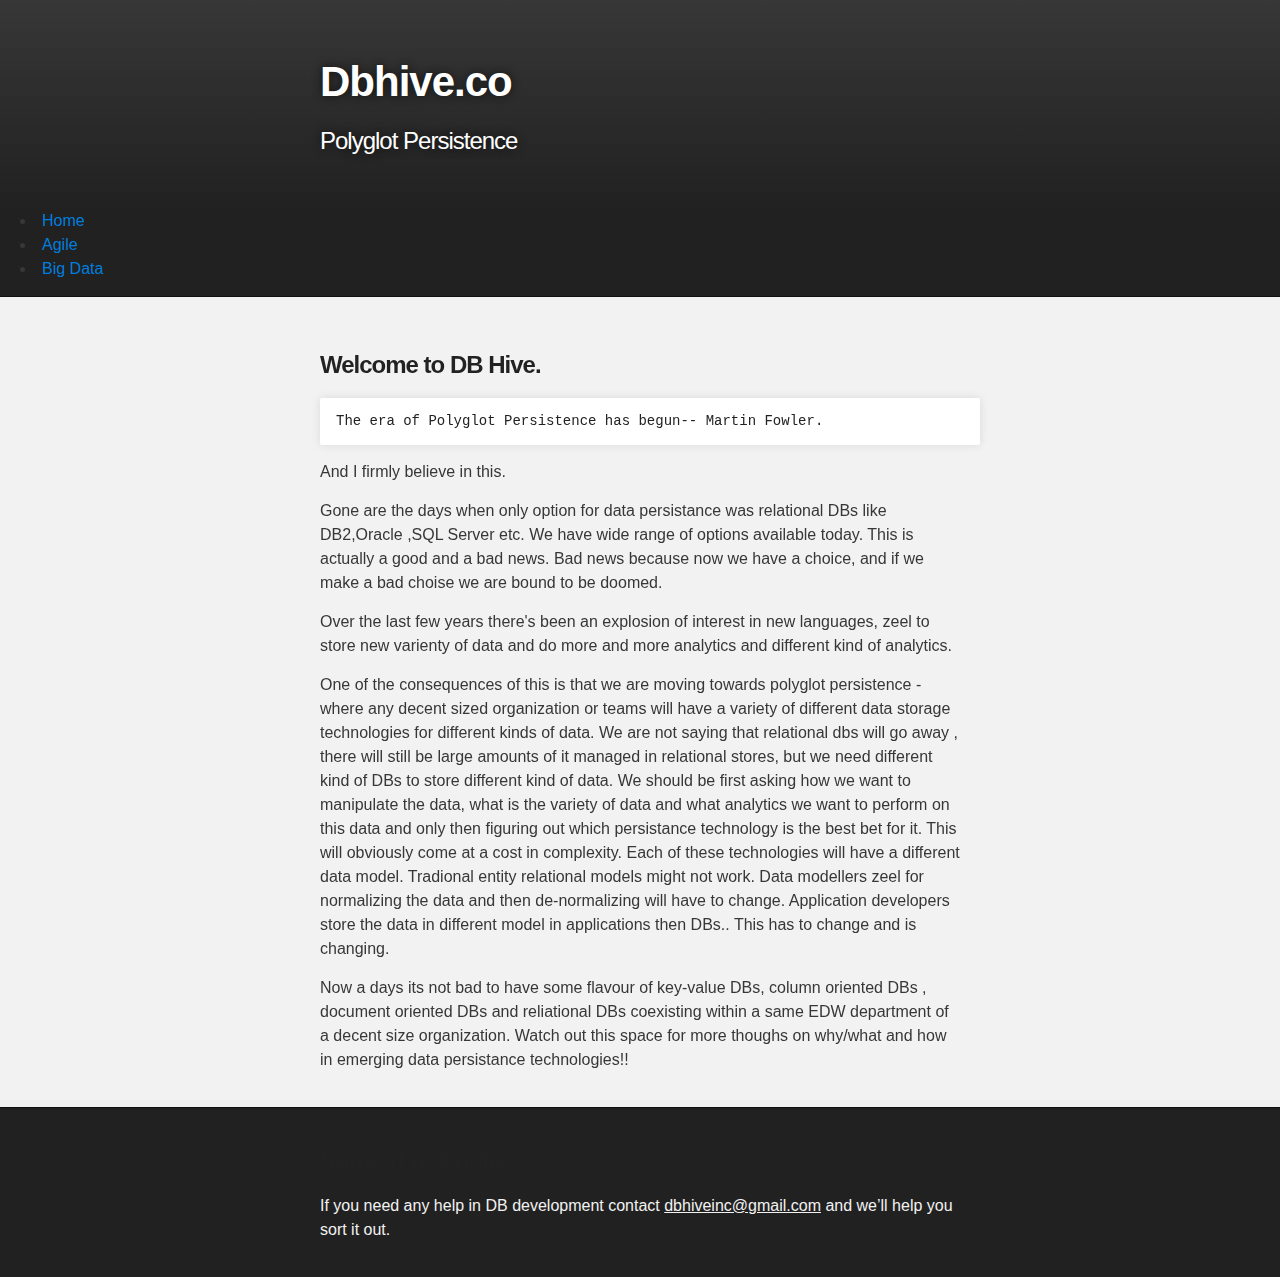
<file: index.html>
<!DOCTYPE html>
<html>

  <head>
    <meta charset='utf-8'>
    <meta http-equiv="X-UA-Compatible" content="chrome=1">
    <meta name="description" content="Dbhive.co : Site">
<meta name="keywords" content="Big Data,Agile,Polyglot Persistence,Data Warehouse,Dbhive" />
    <link rel="stylesheet" type="text/css" media="screen" href="stylesheets/stylesheet.css">

    <title>Dbhive.co</title>
  </head>

  <body>

    <!-- HEADER -->
    <div id="header_wrap" class="outer">
        <header class="inner"> 

          <h1 id="project_title">Dbhive.co</h1>
          <h2 id="project_tagline">Polyglot Persistence</h2>

           
        </header>
    </div>


    <nav class="top_nav">
      <ul>
        <li>
          <a href="/">Home</a>
        </li>
        <li dropdowns>
          <a href="agile.html">Agile</a>
          
        </li>
        <li>
          <a href="bigdata.html">Big Data</a>
        </li>

      </ul>
    </nav>



    <!-- MAIN CONTENT -->
    <div id="main_content_wrap" class="outer">
      <section id="main_content" class="inner">
        <h3>
<a name="welcome-to-github-pages" class="anchor" href="#welcome-to-github-pages"><span class="octicon octicon-link"></span></a>Welcome to DB Hive.</h3>

<p>
<pre><code>The era of Polyglot Persistence has begun-- Martin Fowler.
</code></pre>
</p>
<p>
And I firmly believe in this.
</p>
<p>Gone are the days when only option for data persistance was relational DBs like DB2,Oracle ,SQL Server etc.
We have wide range of options available today. This is actually a good and a bad news. 
Bad news because now we have a choice, and if we make a bad choise we are bound to be doomed.
</p>
<p>Over the last few years there's been an explosion of interest in new languages, zeel to store new varienty of data and do more and more analytics and different kind of analytics.
</p>
<p>One of the consequences of this is that we are moving towards polyglot persistence - where any decent sized organization or teams will have a variety of different data storage technologies for different kinds of data. We are not saying that relational dbs will go away , there will still be large amounts of it managed in relational stores, but we need different kind of DBs to store different kind of data.
We should be first asking how we want to manipulate the data, what is the variety of data and what analytics we want to perform on this data and only then figuring out which persistance technology is the best bet for it.
This will obviously come at a cost in complexity. Each of these technologies will have a different data model. Tradional entity relational models might not work. Data modellers zeel for normalizing the data and then de-normalizing will have to change. Application developers store the data in different model in applications then DBs.. This has to change and is changing.
</p>
<p>Now a days its not bad to have some flavour of key-value DBs, column oriented DBs , document oriented DBs and reliational DBs coexisting within a same EDW department of a decent size organization. 
Watch out this space for more thoughs on why/what and how in emerging data persistance technologies!!
</p>



    </div>

    <!-- FOOTER  -->
    <div id="footer_wrap" class="outer">
      <footer class="inner">
   
<p><h3> <a name="support-or-contact" class="anchor" href="#support-or-contact"><span class="octicon octicon-link"></span></a>Support or Contact</h3>
</p>
<p>If you need any help in DB development contact <a href="mailto:dbhiveinc@gmail.com">dbhiveinc@gmail.com</a> and we’ll help you sort it out.</p>
      </section>
      </footer>
    </div>

    

  </body>
</html>
</file>
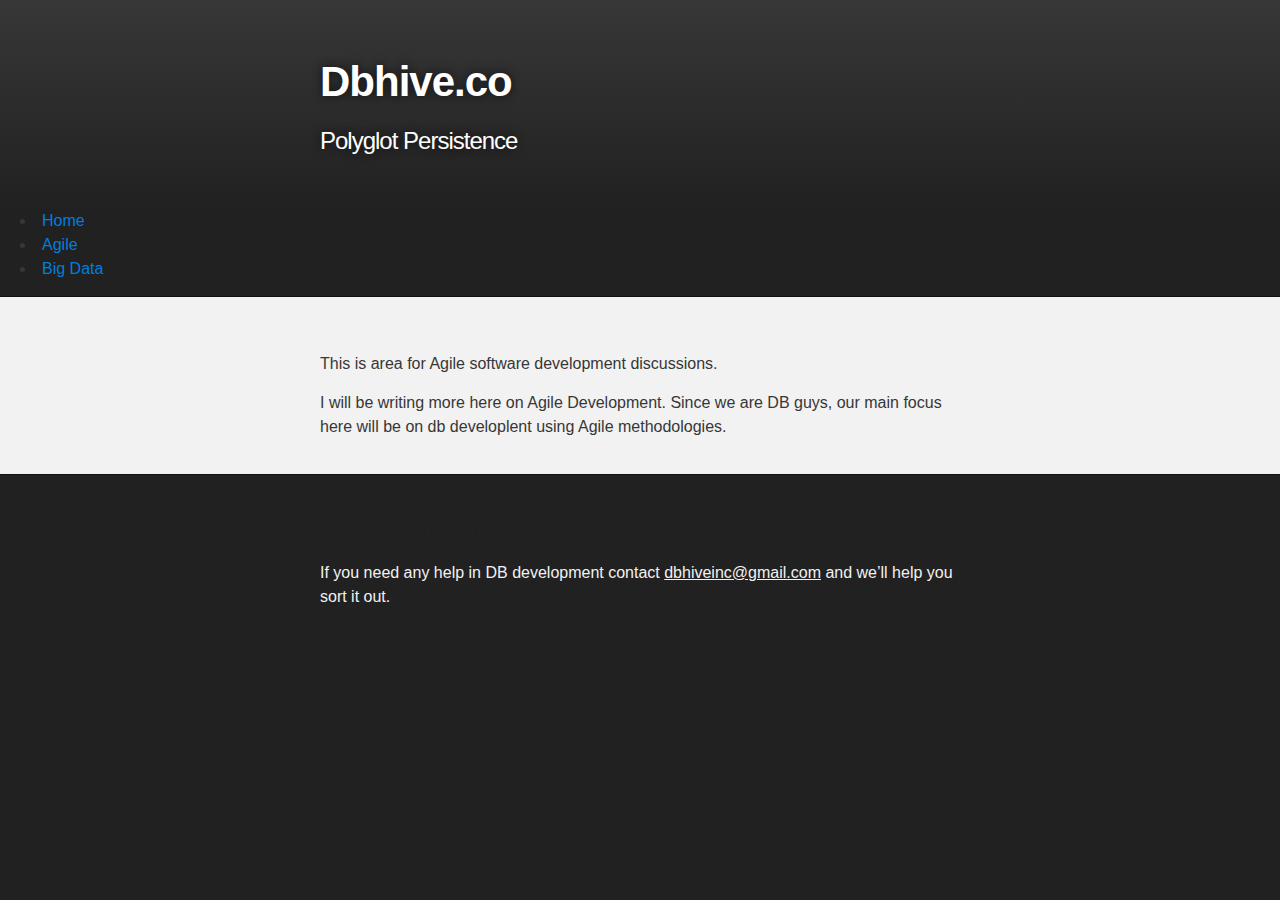
<file: agile.html>
<!DOCTYPE html>
<html>

  <head>
    <meta charset='utf-8'>
    <meta http-equiv="X-UA-Compatible" content="chrome=1">
    <meta name="description" content="Dbhive.co : Site">
<meta name="keywords" content="Big Data,Agile,Polyglot Persistence,Data Warehouse,Dbhive" />
    <link rel="stylesheet" type="text/css" media="screen" href="stylesheets/stylesheet.css">

    <title>Dbhive.co</title>
  </head>

  <body>

    <!-- HEADER -->
    <div id="header_wrap" class="outer">
        <header class="inner"> 

          <h1 id="project_title">Dbhive.co</h1>
          <h2 id="project_tagline">Polyglot Persistence</h2>

           
        </header>
    </div>


    <nav class="top_nav">
      <ul>
        <li>
          <a href="/">Home</a>
        </li>
        <li dropdowns>
          <a href="agile.html">Agile</a>
          
        </li>
        <li>
          <a href="bigdata.html">Big Data</a>
        </li>

      </ul>
    </nav>



    <!-- MAIN CONTENT -->
    <div id="main_content_wrap" class="outer">
      <section id="main_content" class="inner">
        
<p>
 
<p>
This is area for Agile software development discussions.
</p>
<p>I will be writing more here on Agile Development. Since we are DB guys, our main focus here will be on db 
developlent using Agile methodologies. 
</p>



    </div>

    <!-- FOOTER  -->
    <div id="footer_wrap" class="outer">
      <footer class="inner">
   
<p><h3> <a name="support-or-contact" class="anchor" href="#support-or-contact"><span class="octicon octicon-link"></span></a>Support or Contact</h3>
</p>
<p>If you need any help in DB development contact <a href="mailto:dbhiveinc@gmail.com">dbhiveinc@gmail.com</a> and we’ll help you sort it out.</p>
      </section>
      </footer>
    </div>

    

  </body>
</html>
</file>
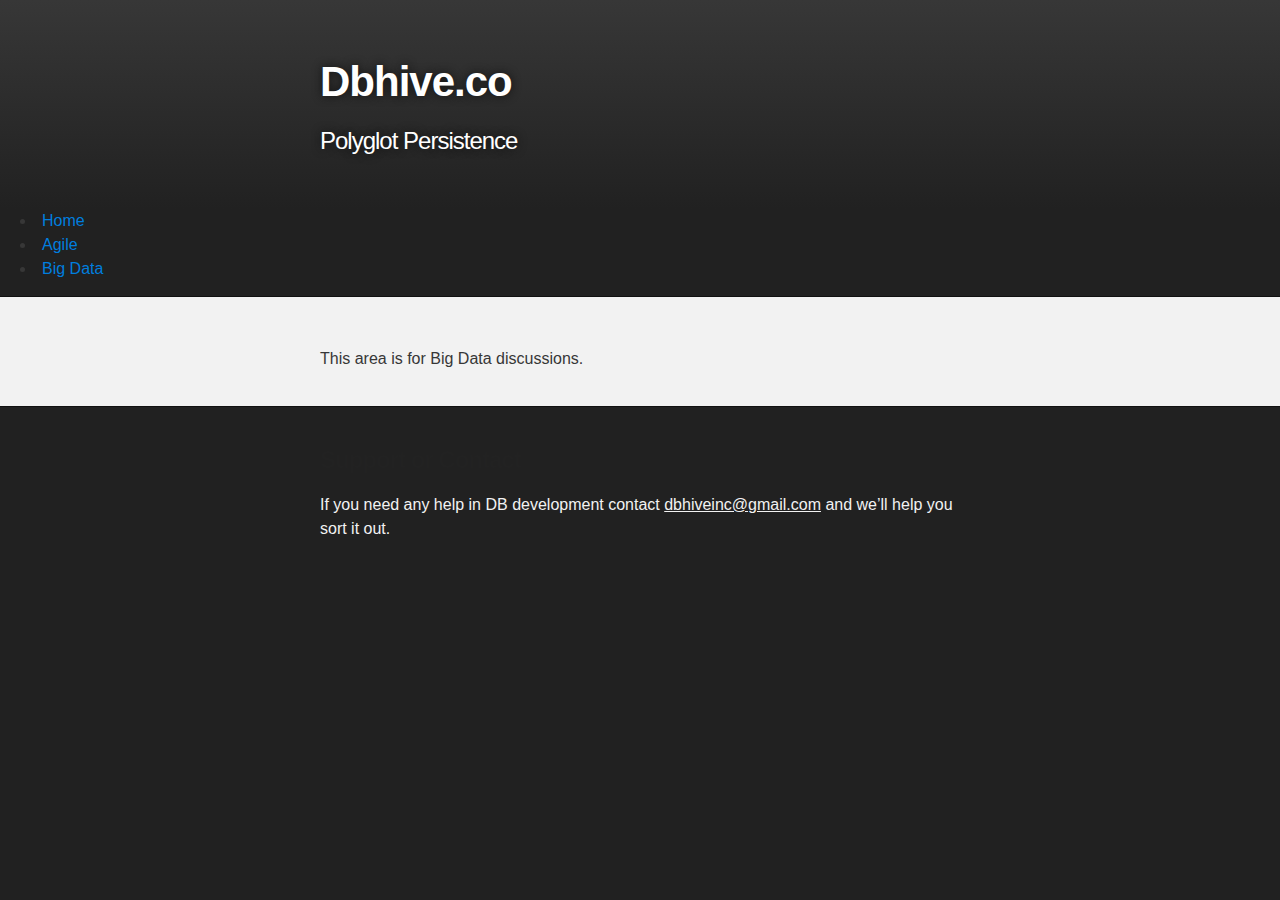
<file: bigdata.html>
<!DOCTYPE html>
<html>

  <head>
    <meta charset='utf-8'>
    <meta http-equiv="X-UA-Compatible" content="chrome=1">
    <meta name="description" content="Dbhive.co : Site">
<meta name="keywords" content="Big Data,Agile,Polyglot Persistence,Data Warehouse,Dbhive" />
    <link rel="stylesheet" type="text/css" media="screen" href="stylesheets/stylesheet.css">

    <title>Dbhive.co</title>
  </head>

  <body>

    <!-- HEADER -->
    <div id="header_wrap" class="outer">
        <header class="inner"> 

          <h1 id="project_title">Dbhive.co</h1>
          <h2 id="project_tagline">Polyglot Persistence</h2>

           
        </header>
    </div>


    <nav class="top_nav">
      <ul>
        <li>
          <a href="/">Home</a>
        </li>
        <li dropdowns>
          <a href="agile.html">Agile</a>
          
        </li>
        <li>
          <a href="/bigdata.html">Big Data</a>
        </li>

      </ul>
    </nav>



    <!-- MAIN CONTENT -->
    <div id="main_content_wrap" class="outer">
      <section id="main_content" class="inner">


<p>
This area is for Big Data discussions.
</p>



    </div>

    <!-- FOOTER  -->
    <div id="footer_wrap" class="outer">
      <footer class="inner">
   
<p><h3> <a name="support-or-contact" class="anchor" href="#support-or-contact"><span class="octicon octicon-link"></span></a>Support or Contact</h3>
</p>
<p>If you need any help in DB development contact <a href="mailto:dbhiveinc@gmail.com">dbhiveinc@gmail.com</a> and we’ll help you sort it out.</p>
      </section>
      </footer>
    </div>

    

  </body>
</html>
</file>
<file: stylesheets/stylesheet.css>
/*******************************************************************************
Slate Theme for GitHub Pages
by Jason Costello, @jsncostello
*******************************************************************************/

@import url(pygment_trac.css);

/*******************************************************************************
MeyerWeb Reset
*******************************************************************************/

html, body, div, span, applet, object, iframe,
h1, h2, h3, h4, h5, h6, p, blockquote, pre,
a, abbr, acronym, address, big, cite, code,
del, dfn, em, img, ins, kbd, q, s, samp,
small, strike, strong, sub, sup, tt, var,
b, u, i, center,
dl, dt, dd, ol, ul, li,
fieldset, form, label, legend,
table, caption, tbody, tfoot, thead, tr, th, td,
article, aside, canvas, details, embed,
figure, figcaption, footer, header, hgroup,
menu, nav, output, ruby, section, summary,
time, mark, audio, video {
  margin: 0;
  padding: 0;
  border: 0;
  font: inherit;
  vertical-align: baseline;
}

/* HTML5 display-role reset for older browsers */
article, aside, details, figcaption, figure,
footer, header, hgroup, menu, nav, section {
  display: block;
}

ol, ul {
  list-style: none;
}

table {
  border-collapse: collapse;
  border-spacing: 0;
}

/*******************************************************************************
Theme Styles
*******************************************************************************/

body {
  box-sizing: border-box;
  color:#373737;
  background: #212121;
  font-size: 16px;
  font-family: 'Myriad Pro', Calibri, Helvetica, Arial, sans-serif;
  line-height: 1.5;
  -webkit-font-smoothing: antialiased;
}

h1, h2, h3, h4, h5, h6 {
  margin: 10px 0;
  font-weight: 700;
  color:#222222;
  font-family: 'Lucida Grande', 'Calibri', Helvetica, Arial, sans-serif;
  letter-spacing: -1px;
}

h1 {
  font-size: 36px;
  font-weight: 700;
}

h2 {
  padding-bottom: 10px;
  font-size: 32px;
  background: url('../images/bg_hr.png') repeat-x bottom;
}

h3 {
  font-size: 24px;
}

h4 {
  font-size: 21px;
}

h5 {
  font-size: 18px;
}

h6 {
  font-size: 16px;
}

p {
  margin: 10px 0 15px 0;
}

footer p {
  color: #f2f2f2;
}

a {
  text-decoration: none;
  color: #007edf;
  text-shadow: none;

  transition: color 0.5s ease;
  transition: text-shadow 0.5s ease;
  -webkit-transition: color 0.5s ease;
  -webkit-transition: text-shadow 0.5s ease;
  -moz-transition: color 0.5s ease;
  -moz-transition: text-shadow 0.5s ease;
  -o-transition: color 0.5s ease;
  -o-transition: text-shadow 0.5s ease;
  -ms-transition: color 0.5s ease;
  -ms-transition: text-shadow 0.5s ease;
}

a:hover, a:focus {text-decoration: underline;}

footer a {
  color: #F2F2F2;
  text-decoration: underline;
}

em {
  font-style: italic;
}

strong {
  font-weight: bold;
}

img {
  position: relative;
  margin: 0 auto;
  max-width: 739px;
  padding: 5px;
  margin: 10px 0 10px 0;
  border: 1px solid #ebebeb;

  box-shadow: 0 0 5px #ebebeb;
  -webkit-box-shadow: 0 0 5px #ebebeb;
  -moz-box-shadow: 0 0 5px #ebebeb;
  -o-box-shadow: 0 0 5px #ebebeb;
  -ms-box-shadow: 0 0 5px #ebebeb;
}

p img {
  display: inline;
  margin: 0;
  padding: 0;
  vertical-align: middle;
  text-align: center;
  border: none;
}

pre, code {
  width: 100%;
  color: #222;
  background-color: #fff;

  font-family: Monaco, "Bitstream Vera Sans Mono", "Lucida Console", Terminal, monospace;
  font-size: 14px;

  border-radius: 2px;
  -moz-border-radius: 2px;
  -webkit-border-radius: 2px;
}

pre {
  width: 100%;
  padding: 10px;
  box-shadow: 0 0 10px rgba(0,0,0,.1);
  overflow: auto;
}

code {
  padding: 3px;
  margin: 0 3px;
  box-shadow: 0 0 10px rgba(0,0,0,.1);
}

pre code {
  display: block;
  box-shadow: none;
}

blockquote {
  color: #666;
  margin-bottom: 20px;
  padding: 0 0 0 20px;
  border-left: 3px solid #bbb;
}


ul, ol, dl {
  margin-bottom: 15px
}

ul {
  list-style: inside;
  padding-left: 20px;
}

ol {
  list-style: decimal inside;
  padding-left: 20px;
}

dl dt {
  font-weight: bold;
}

dl dd {
  padding-left: 20px;
  font-style: italic;
}

dl p {
  padding-left: 20px;
  font-style: italic;
}

hr {
  height: 1px;
  margin-bottom: 5px;
  border: none;
  background: url('../images/bg_hr.png') repeat-x center;
}

table {
  border: 1px solid #373737;
  margin-bottom: 20px;
  text-align: left;
 }

th {
  font-family: 'Lucida Grande', 'Helvetica Neue', Helvetica, Arial, sans-serif;
  padding: 10px;
  background: #373737;
  color: #fff;
 }

td {
  padding: 10px;
  border: 1px solid #373737;
 }

form {
  background: #f2f2f2;
  padding: 20px;
}

/*******************************************************************************
Full-Width Styles
*******************************************************************************/

.outer {
  width: 100%;
}

.inner {
  position: relative;
  max-width: 640px;
  padding: 20px 10px;
  margin: 0 auto;
}

#forkme_banner {
  display: block;
  position: absolute;
  top:0;
  right: 10px;
  z-index: 10;
  padding: 10px 50px 10px 10px;
  color: #fff;
  background: url('../images/blacktocat.png') #0090ff no-repeat 95% 50%;
  font-weight: 700;
  box-shadow: 0 0 10px rgba(0,0,0,.5);
  border-bottom-left-radius: 2px;
  border-bottom-right-radius: 2px;
}

#header_wrap {
  background: #212121;
  background: -moz-linear-gradient(top, #373737, #212121);
  background: -webkit-linear-gradient(top, #373737, #212121);
  background: -ms-linear-gradient(top, #373737, #212121);
  background: -o-linear-gradient(top, #373737, #212121);
  background: linear-gradient(top, #373737, #212121);
}

#header_wrap .inner {
  padding: 50px 10px 30px 10px;
}

#project_title {
  margin: 0;
  color: #fff;
  font-size: 42px;
  font-weight: 700;
  text-shadow: #111 0px 0px 10px;
}

#project_tagline {
  color: #fff;
  font-size: 24px;
  font-weight: 300;
  background: none;
  text-shadow: #111 0px 0px 10px;
}

#downloads {
  position: absolute;
  width: 210px;
  z-index: 10;
  bottom: -40px;
  right: 0;
  height: 70px;
  background: url('../images/icon_download.png') no-repeat 0% 90%;
}

.zip_download_link {
  display: block;
  float: right;
  width: 90px;
  height:70px;
  text-indent: -5000px;
  overflow: hidden;
  background: url(../images/sprite_download.png) no-repeat bottom left;
}

.tar_download_link {
  display: block;
  float: right;
  width: 90px;
  height:70px;
  text-indent: -5000px;
  overflow: hidden;
  background: url(../images/sprite_download.png) no-repeat bottom right;
  margin-left: 10px;
}

.zip_download_link:hover {
  background: url(../images/sprite_download.png) no-repeat top left;
}

.tar_download_link:hover {
  background: url(../images/sprite_download.png) no-repeat top right;
}

#main_content_wrap {
  background: #f2f2f2;
  border-top: 1px solid #111;
  border-bottom: 1px solid #111;
}

#main_content {
  padding-top: 40px;
}

#footer_wrap {
  background: #212121;
}



/*******************************************************************************
Small Device Styles
*******************************************************************************/

@media screen and (max-width: 480px) {
  body {
    font-size:14px;
  }

  #downloads {
    display: none;
  }

  .inner {
    min-width: 320px;
    max-width: 480px;
  }

  #project_title {
  font-size: 32px;
  }

  h1 {
    font-size: 28px;
  }

  h2 {
    font-size: 24px;
  }

  h3 {
    font-size: 21px;
  }

  h4 {
    font-size: 18px;
  }

  h5 {
    font-size: 14px;
  }

  h6 {
    font-size: 12px;
  }

  code, pre {
    min-width: 320px;
    max-width: 480px;
    font-size: 11px;
  }

}
</file>
